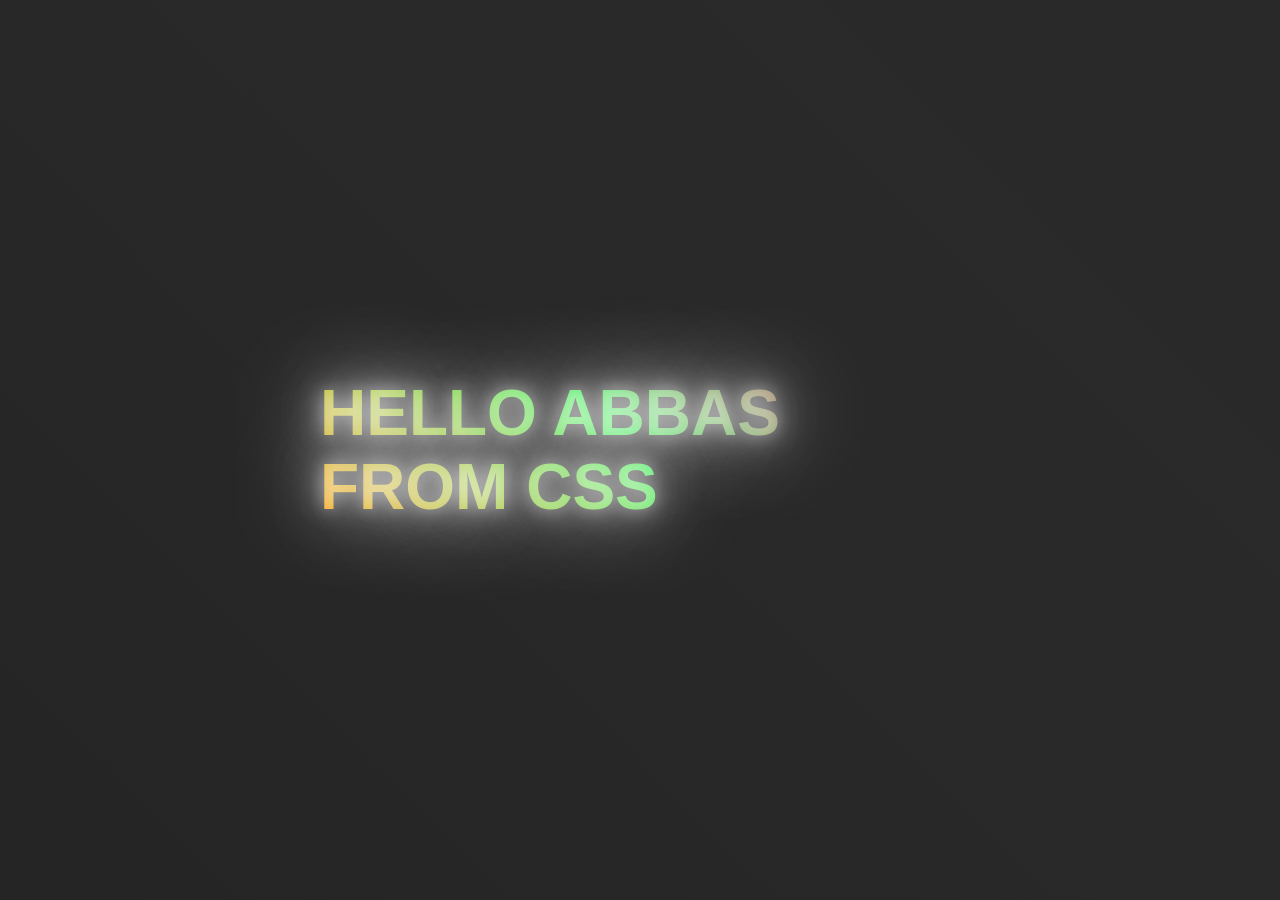
<file: index.html>
<!DOCTYPE html>
<html lang="en">
<head>
    <meta charset="UTF-8">
    <meta name="viewport" content="width=device-width, initial-scale=1.0">
    <title>Interactive Glowing Text</title>
    <link rel="stylesheet" href="index.css">
</head>
<body>
    <div class="background"></div>
    <h1 id="glowing-text">Hello Abbas From CSS</h1>

    <div class="particles"></div> 

    <script src="index.js"></script>
</body>
</html>
</file>
<file: index.css>
* {
    margin: 0;
    padding: 0;
    box-sizing: border-box;
    font-family: 'Arial', sans-serif;
}

body {
    display: flex;
    justify-content: center;
    align-items: center;
    height: 100vh;
    background-color: #0c0c0c;
    overflow: hidden;
    position: relative;
}

.background {
    position: absolute;
    width: 100%;
    height: 100%;
    background: linear-gradient(45deg, #1c1c1c, #2a2a2a, #1c1c1c);
    background-size: 400% 400%;
    animation: gradient-bg 15s ease infinite;
    z-index: -1;
}

@keyframes gradient-bg {
    0% { background-position: 0% 50%; }
    50% { background-position: 100% 50%; }
    100% { background-position: 0% 50%; }
}

#glowing-text {
    font-size: 4em; 
    font-weight: bold;
    text-transform: uppercase;
    color: transparent;
    background: linear-gradient(45deg, #ff9a00, #32ed4e, #ff005d);
    background-clip: text;
    -webkit-background-clip: text;
    position: absolute;
    top: 50%;
    left: 50%;
    transform: translate(-50%, -50%);
    text-shadow: 
        0 0 15px rgba(255, 255, 255, 0.3),
        0 0 25px rgba(255, 255, 255, 0.5),
        0 0 50px rgba(255, 255, 255, 0.7),
        0 0 100px rgba(255, 255, 255, 1);
    animation: move-text 5s infinite alternate, glowing 1.5s infinite ease-in-out;
    cursor: pointer;
    transition: transform 0.3s ease, text-shadow 0.3s ease;
}

#glowing-text:hover {
    transform: translate(-50%, -50%) scale(1.1);
    text-shadow: 
        0 0 30px #fff, 
        0 0 50px #fff, 
        0 0 70px #ff9a00, 
        0 0 100px #32ed4e, 
        0 0 150px #ff005d;
}

#glowing-text.active {
    text-shadow: 
        0 0 50px #ff9a00, 
        0 0 100px #ff9a00, 
        0 0 150px #32ed4e, 
        0 0 200px #ff005d;
}


#glowing-text::after {
    content: ' - 2025';
    font-size: 1em;
    opacity: 0;
    color: #32ed4e;
    transition: opacity 0.5s ease, color 0.5s ease;
}

#glowing-text:hover::after,
#glowing-text.active::after {
    opacity: 1;
    color: #32ed4e;
    text-shadow: 0 0 30px #32ed4e, 0 0 50px #32ed4e;
}


@keyframes particle-animation {
    0% {
        transform: scale(0);
        opacity: 1;
    }
    50% {
        transform: scale(0.5);
        opacity: 0.7;
    }
    100% {
        transform: scale(0);
        opacity: 0;
    }
}

.particles {
    position: absolute;
    width: 100%;
    height: 100%;
    pointer-events: none;
    z-index: 1;
    overflow: hidden;
}

.particles .particle {
    position: absolute;
    width: 6px;
    height: 6px;
    background-color: rgba(255, 255, 255, 0.8);
    border-radius: 50%;
    animation: particle-animation 2s infinite, particle-move 5s linear infinite;
}


@keyframes particle-move {
    0% {
        transform: translateX(0) translateY(0);
    }
    100% {
        transform: translateX(100px) translateY(100px);
    }
}

@keyframes move-text {
    0% {
        transform: translate(-50%, -50%) rotate(0deg);
    }
    50% {
        transform: translate(-50%, -50%) rotate(180deg);
    }
    100% {
        transform: translate(-50%, -50%) rotate(360deg);
    }
}
</file>
